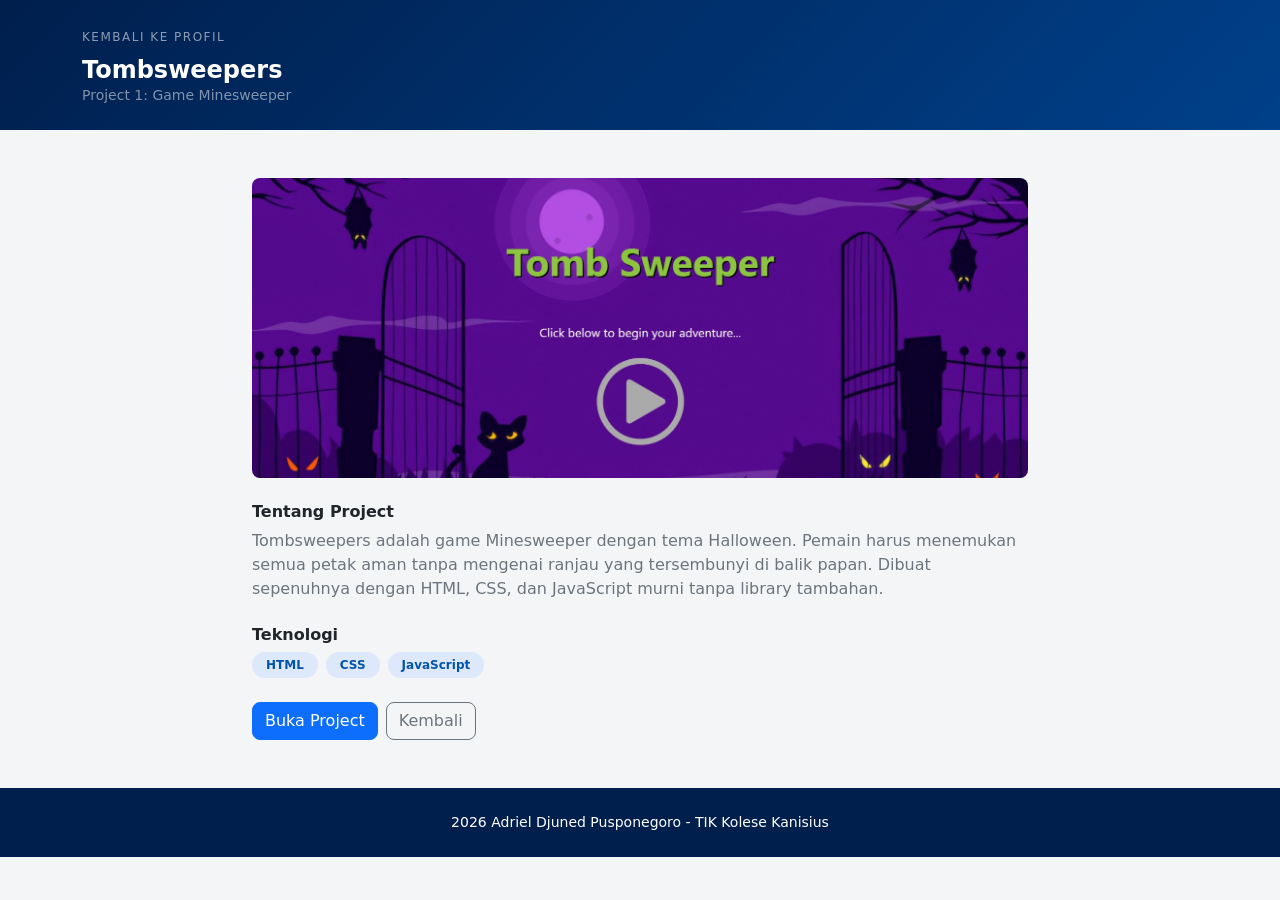
<file: project1.html>
<!DOCTYPE html>
<html lang="id">
<head>
  <meta charset="UTF-8">
  <meta name="viewport" content="width=device-width, initial-scale=1.0">
  <title>Project 1 - Tombsweepers</title>
  <link href="https://cdn.jsdelivr.net/npm/bootstrap@5.0.2/dist/css/bootstrap.min.css" rel="stylesheet">
  <link rel="stylesheet" href="projectstyle.css">
</head>
<body>

  <header class="site-header text-white py-4 px-4">
    <div class="container">
      <a href="index.html" class="back-link">Kembali ke Profil</a>
      <h4 class="fw-bold mt-2 mb-0">Tombsweepers</h4>
      <p class="small text-white-50 mb-0">Project 1: Game Minesweeper</p>
    </div>
  </header>

  <div class="container project-content py-5">
    <img src="3.jpg" alt="Screenshot Tombsweepers"
         class="project-screenshot rounded-3 w-100 mb-4">

    <h6 class="fw-bold text-dark">Tentang Project</h6>
    <p class="text-secondary mb-4">
      Tombsweepers adalah game Minesweeper dengan tema Halloween. Pemain
      harus menemukan semua petak aman tanpa mengenai ranjau yang
      tersembunyi di balik papan. Dibuat sepenuhnya dengan HTML, CSS,
      dan JavaScript murni tanpa library tambahan.
    </p>

    <h6 class="fw-bold text-dark">Teknologi</h6>
    <div class="d-flex gap-2 flex-wrap mb-4">
      <span class="tag">HTML</span>
      <span class="tag">CSS</span>
      <span class="tag">JavaScript</span>
    </div>

    <div class="d-flex gap-2 flex-wrap">
      <a href="https://fakingguy77.github.io/Halloween-Minesweeper/index.html"
         target="_blank" class="btn btn-primary rounded-3">Buka Project</a>
      <a href="index.html" class="btn btn-outline-secondary rounded-3">Kembali</a>
    </div>

  </div>

  <footer class="site-footer text-white text-center py-4">
    <p class="mb-0 small">2026 Adriel Djuned Pusponegoro - TIK Kolese Kanisius</p>
  </footer>

</body>
</html>
</file>
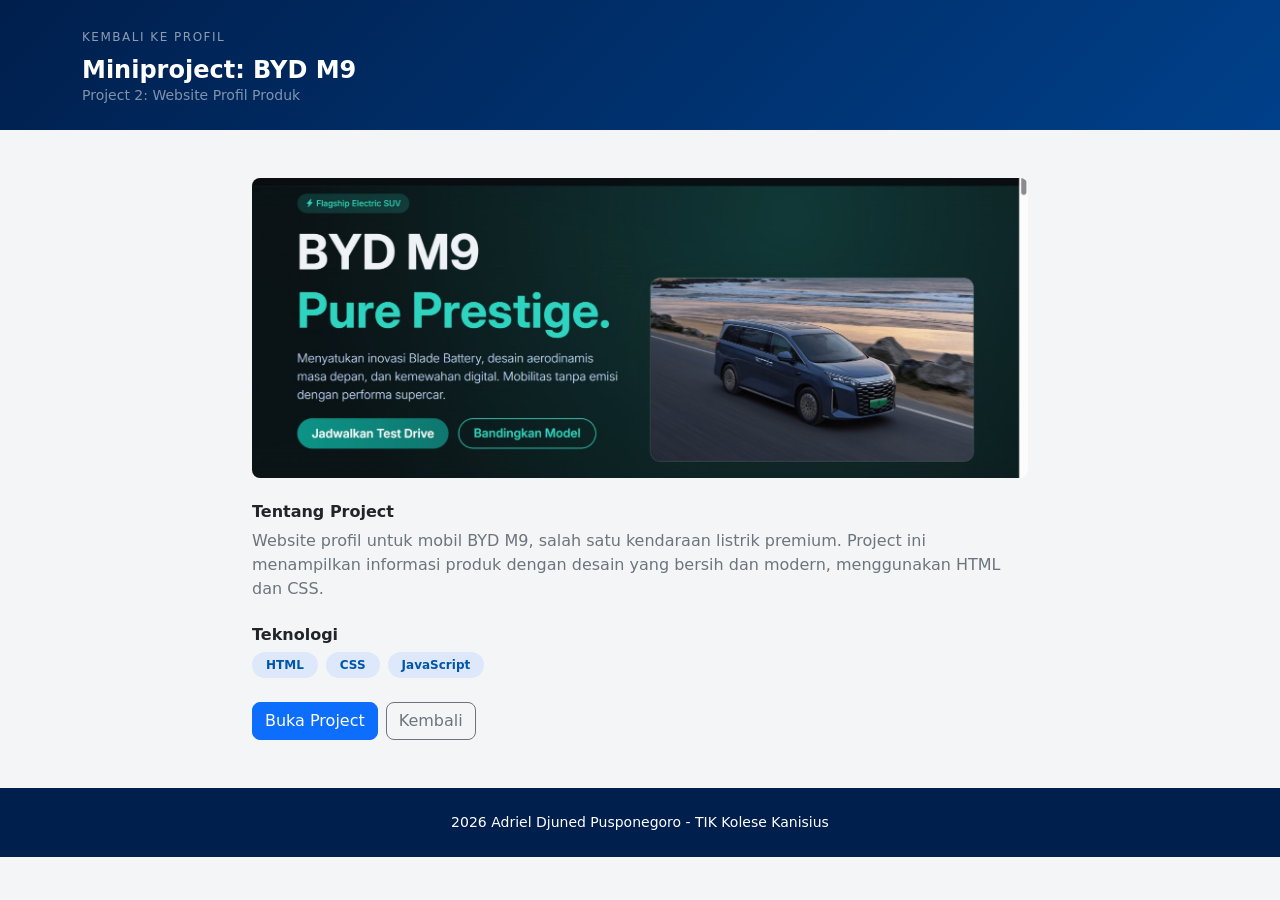
<file: project2.html>
<!DOCTYPE html>
<html lang="id">
<head>
  <meta charset="UTF-8">
  <meta name="viewport" content="width=device-width, initial-scale=1.0">
  <title>Project 2 - Miniproject BYD M9</title>
  <link href="https://cdn.jsdelivr.net/npm/bootstrap@5.0.2/dist/css/bootstrap.min.css" rel="stylesheet">
  <link rel="stylesheet" href="projectstyle.css">
</head>
<body>

  <header class="site-header text-white py-4 px-4">
    <div class="container">
      <a href="index.html" class="back-link">Kembali ke Profil</a>
      <h4 class="fw-bold mt-2 mb-0">Miniproject: BYD M9</h4>
      <p class="small text-white-50 mb-0">Project 2: Website Profil Produk</p>
    </div>
  </header>

  <div class="container project-content py-5">

    <img src="4.jpg" alt="Screenshot Miniproject"
         class="project-screenshot rounded-3 w-100 mb-4">
    <h6 class="fw-bold text-dark">Tentang Project</h6>
    <p class="text-secondary mb-4">
      Website profil untuk mobil BYD M9, salah satu kendaraan listrik premium.
      Project ini menampilkan informasi produk dengan desain yang bersih
      dan modern, menggunakan HTML dan CSS.
    </p>

    <h6 class="fw-bold text-dark">Teknologi</h6>
    <div class="d-flex gap-2 flex-wrap mb-4">
      <span class="tag">HTML</span>
      <span class="tag">CSS</span>
      <span class="tag">JavaScript</span>
    </div>

    <div class="d-flex gap-2 flex-wrap">
      <a href="https://2415540roland-afk.github.io/byd-m9/"
         target="_blank" class="btn btn-primary rounded-3">Buka Project</a>
      <a href="index.html" class="btn btn-outline-secondary rounded-3">Kembali</a>
    </div>

  </div>

  <footer class="site-footer text-white text-center py-4">
    <p class="mb-0 small">2026 Adriel Djuned Pusponegoro - TIK Kolese Kanisius</p>
  </footer>

</body>
</html>
</file>
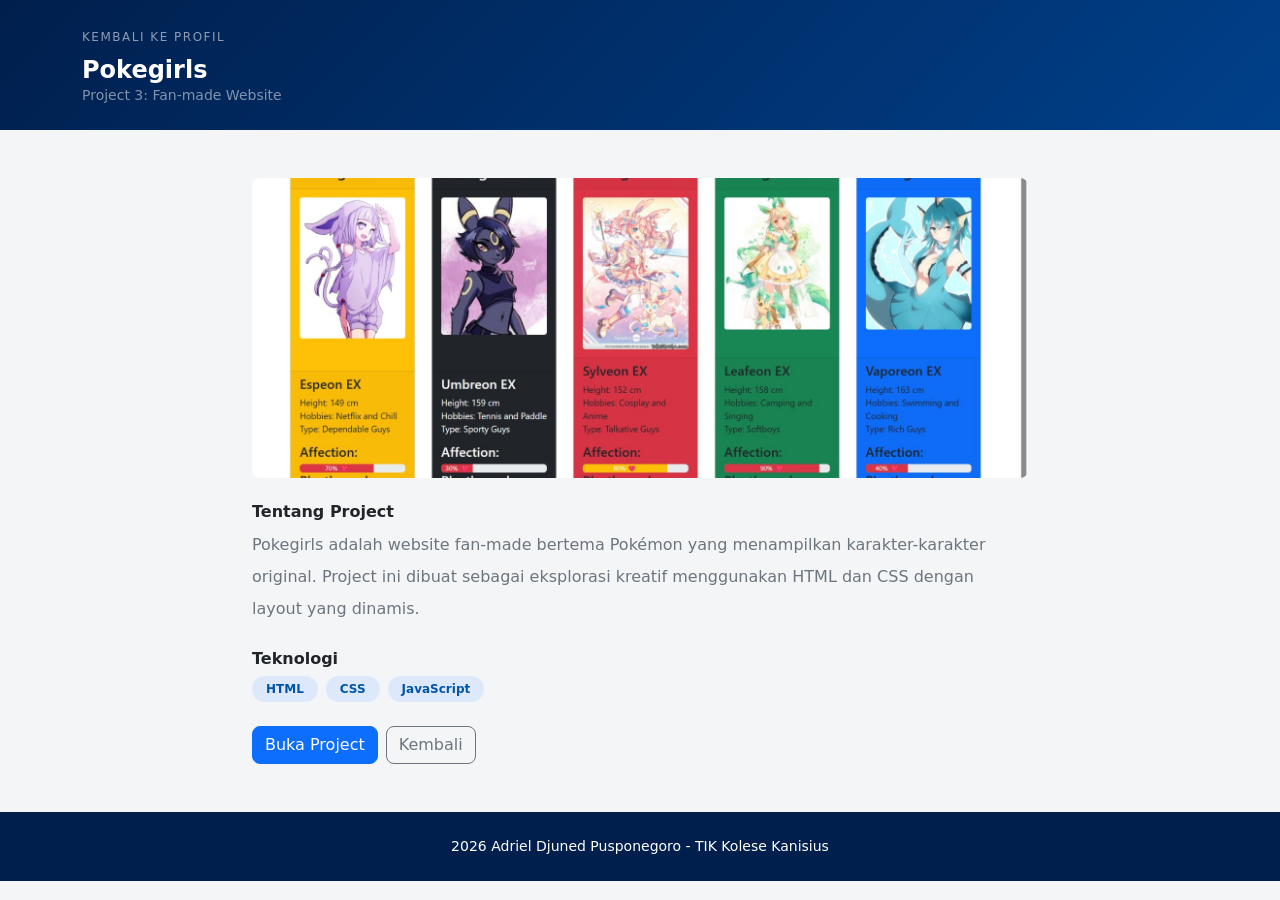
<file: project3.html>
<!DOCTYPE html>
<html lang="id">
<head>
  <meta charset="UTF-8">
  <meta name="viewport" content="width=device-width, initial-scale=1.0">
  <title>Project 3 - 0 Pokegirls</title>
  <link href="https://cdn.jsdelivr.net/npm/bootstrap@5.0.2/dist/css/bootstrap.min.css" rel="stylesheet">
  <link rel="stylesheet" href="projectstyle.css">
</head>
<body>

  <header class="site-header text-white py-4 px-4">
    <div class="container">
      <a href="index.html" class="back-link">Kembali ke Profil</a>
      <h4 class="fw-bold mt-2 mb-0">Pokegirls</h4>
      <p class="small text-white-50 mb-0">Project 3: Fan-made Website</p>
    </div>
  </header>

  <div class="container project-content py-5">

    <img src="5.jpg" alt="Screenshot Pokegirls"
         class="project-screenshot rounded-3 w-100 mb-4">

    <h6 class="fw-bold text-dark">Tentang Project</h6>
    <p class="text-secondary lh-lg mb-4">
      Pokegirls adalah website fan-made bertema Pokémon yang menampilkan
      karakter-karakter original. Project ini dibuat sebagai eksplorasi
      kreatif menggunakan HTML dan CSS dengan layout yang dinamis.
    </p>

    <h6 class="fw-bold text-dark">Teknologi</h6>
    <div class="d-flex gap-2 flex-wrap mb-4">
      <span class="tag">HTML</span>
      <span class="tag">CSS</span>
      <span class="tag">JavaScript</span>
    </div>

    <div class="d-flex gap-2 flex-wrap">
      <a href="https://fakingguy77.github.io/Pokegirls/"
         target="_blank" class="btn btn-primary rounded-3">Buka Project</a>
      <a href="index.html" class="btn btn-outline-secondary rounded-3">Kembali</a>
    </div>

  </div>

  <footer class="site-footer text-white text-center py-4">
    <p class="mb-0 small">2026 Adriel Djuned Pusponegoro - TIK Kolese Kanisius</p>
  </footer>

</body>
</html>
</file>
<file: projectstyle.css>
body {
  background: #f4f5f7;
}

.site-header {
  background: linear-gradient(135deg, #001f4d, #00408a);
}

.back-link {
  font-size: 12px;
  letter-spacing: 1.5px;
  text-transform: uppercase;
  color: rgba(255, 255, 255, 0.55);
  text-decoration: none;
}

.back-link:hover {
  color: white;
}

.project-content {
  max-width: 800px;
}

.project-screenshot {
  height: 300px;
  object-fit: cover;
}

.tag {
  display: inline-block;
  background: #dde8fb;
  color: #0055aa;
  font-size: 12px;
  font-weight: 600;
  padding: 4px 14px;
  border-radius: 20px;
}

.site-footer {
  background: #001f4d;
}
</file>
